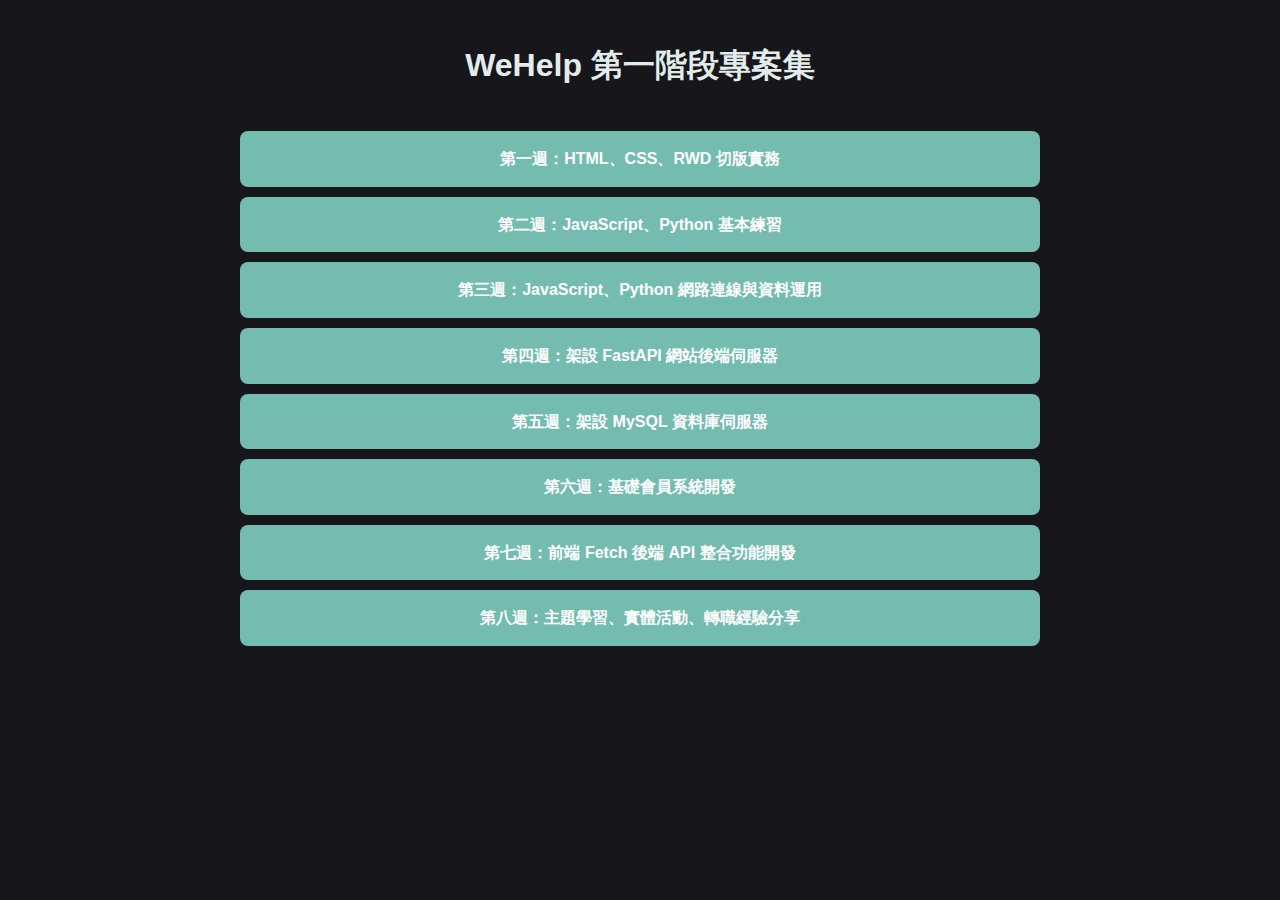
<file: index.html>
<!DOCTYPE html>
<html lang="zh-Hant">
<head>
    <meta charset="UTF-8">
    <meta name="viewport" content="width=device-width, initial-scale=1.0">
    <title>WeHelp 第一階段專案集</title>
    <style>
        body {
            font-family: Arial, sans-serif;
            max-width: 800px;
            margin: 40px auto;
            padding: 0 20px;
            line-height: 1.6;
            background-color: #16161b;
            color: #e2ecea;
        }
        h1 {
            text-align: center;
            margin-bottom: 40px;
        }
        ul {
            list-style: none;
            padding: 0;
        }
        li {
            background-color: #74bbb0;
            margin: 10px 0;
            padding: 15px 20px;
            border-radius: 8px;
            text-align: center;
            transition: background-color 0.3s;
        }
        li:hover {
            background-color: #c07ac5;
        }
        a {
            color: white;
            text-decoration: none;
            font-weight: bold;
            display: block;
        }
    </style>
</head>
<body>
    <h1>WeHelp 第一階段專案集</h1>
    <ul>
        <li><a href="./week1/index.html">第一週：HTML、CSS、RWD 切版實務</a></li>
        <li><a href="#">第二週：JavaScript、Python 基本練習</a></li>
        <li><a href="#">第三週：JavaScript、Python 網路連線與資料運用</a></li>
        <li><a href="#">第四週：架設 FastAPI 網站後端伺服器</a></li>
        <li><a href="#">第五週：架設 MySQL 資料庫伺服器</a></li>
        <li><a href="#">第六週：基礎會員系統開發</a></li>
        <li><a href="#">第七週：前端 Fetch 後端 API 整合功能開發</a></li>
        <li><a href="#">第八週：主題學習、實體活動、轉職經驗分享</a></li>
    </ul>
</body>
</html>
</file>
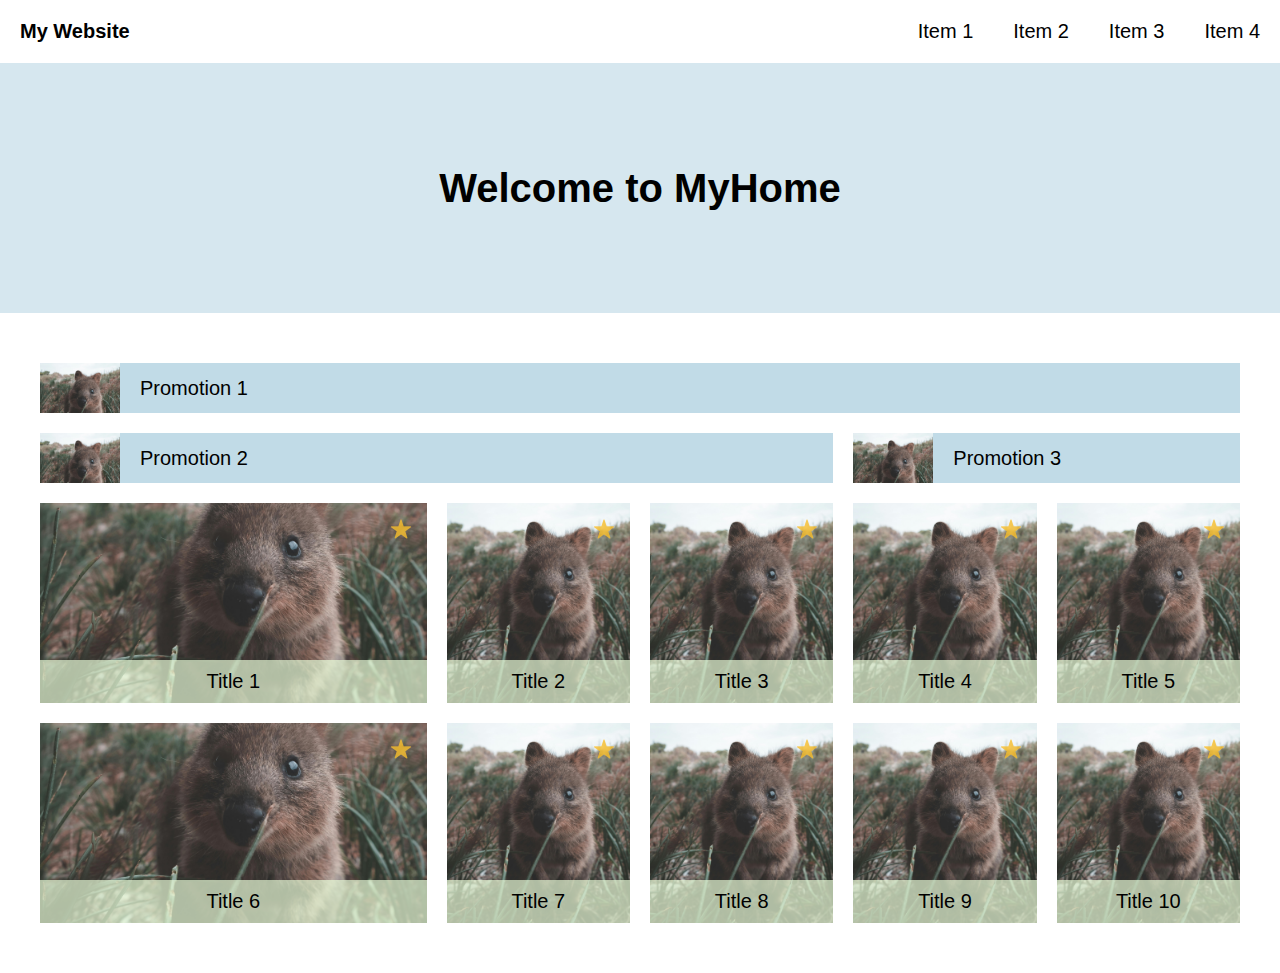
<file: week1/index.html>
<!DOCTYPE html>
<html lang="en">
<head>
    <meta charset="UTF-8">
    <meta name="viewport" content="width=device-width, initial-scale=1.0">
    <title>網頁切版練習</title>

    <link rel="stylesheet" type="text/css" href="./style.css">
</head>

<body>
    <!-- 導覽列 -->
    <div class="navbar">
        <div class="title">My Website</div>
        <div class="menu">
            <div class="menu-item">Item 1</div>
            <div class="menu-item">Item 2</div>
            <div class="menu-item">Item 3</div>
            <div class="menu-item">Item 4</div>
        </div>
        <div class="hamburger-icon" onclick="openMenu()"><img src="./img/menu.png" alt="hamburger icon"></div>
    </div>

    <div class="popup-menu" id="popup-menu">
        <div class="close-icon" onclick="closeMenu()"><img src="./img/close.png" alt="closs icon"></div>
        <div class="popup-menu-list">
            <div class="popup-menu-item">Item 1</div>
            <div class="popup-menu-item">Item 2</div>
            <div class="popup-menu-item">Item 3</div>
            <div class="popup-menu-item">Item 4</div>
        </div>
    </div>

    <!-- 大標題 -->
    <div class="welcome-container">
        <p>Welcome to MyHome</p>
    </div>

    <!-- 主要內容區 -->
    <div class="main-content">
        <div class="content-container">
            <!-- Bars -->
            <div class="bar lg-12 md-6 sm-12">
                <div class="bar-img"><img src="./img/quokka.jpg" alt="圖片"></div>
                <div class="bar-text">Promotion 1</div>
            </div>
            <div class="bar lg-8 md-6 sm-12">
                <div class="bar-img"><img src="./img/quokka.jpg" alt="圖片"></div>
                <div class="bar-text">Promotion 2</div>
            </div>
            <div class="bar lg-4 md-12 sm-12">
                <div class="bar-img"><img src="./img/quokka.jpg" alt="圖片"></div>
                <div class="bar-text">Promotion 3</div>
            </div>

            <!-- Content Blocks -->
            <div class="block lg-4 md-3 sm-12">
                <div class="block-star"><img src="./img/star.png" alt="star"></div>
                <div class="block-text">Title 1</div>
            </div>
            <div class="block lg-2 md-3 sm-12">
                <div class="block-star"><img src="./img/star.png" alt="star"></div>
                <div class="block-text">Title 2</div>
            </div>
            <div class="block lg-2 md-3 sm-12">
                <div class="block-star"><img src="./img/star.png" alt="star"></div>
                <div class="block-text">Title 3</div>
            </div>
            <div class="block lg-2 md-3 sm-12">
                <div class="block-star"><img src="./img/star.png" alt="star"></div>
                <div class="block-text">Title 4</div>
            </div>
            <div class="block lg-2 md-3 sm-12">
                <div class="block-star"><img src="./img/star.png" alt="star"></div>
                <div class="block-text">Title 5</div>
            </div>
            <div class="block lg-4 md-3 sm-12">
                <div class="block-star"><img src="./img/star.png" alt="star"></div>
                <div class="block-text">Title 6</div>
            </div>
            <div class="block lg-2 md-3 sm-12">
                <div class="block-star"><img src="./img/star.png" alt="star"></div>
                <div class="block-text">Title 7</div>
            </div>
            <div class="block lg-2 md-3 sm-12">
                <div class="block-star"><img src="./img/star.png" alt="star"></div>
                <div class="block-text">Title 8</div>
            </div>
            <div class="block lg-2 md-6 sm-12">
                <div class="block-star"><img src="./img/star.png" alt="star"></div>
                <div class="block-text">Title 9</div>
            </div>
            <div class="block lg-2 md-6 sm-12">
                <div class="block-star"><img src="./img/star.png" alt="star"></div>
                <div class="block-text">Title 10</div>
            </div>
        </div>
    </div>
    
</body>

<script>
    // 導覽選單收合
    function openMenu() {
        document.getElementById("popup-menu").classList.add("show");
    }

    function closeMenu() {
        document.getElementById("popup-menu").classList.remove("show");
    }
</script>
</html>
</file>
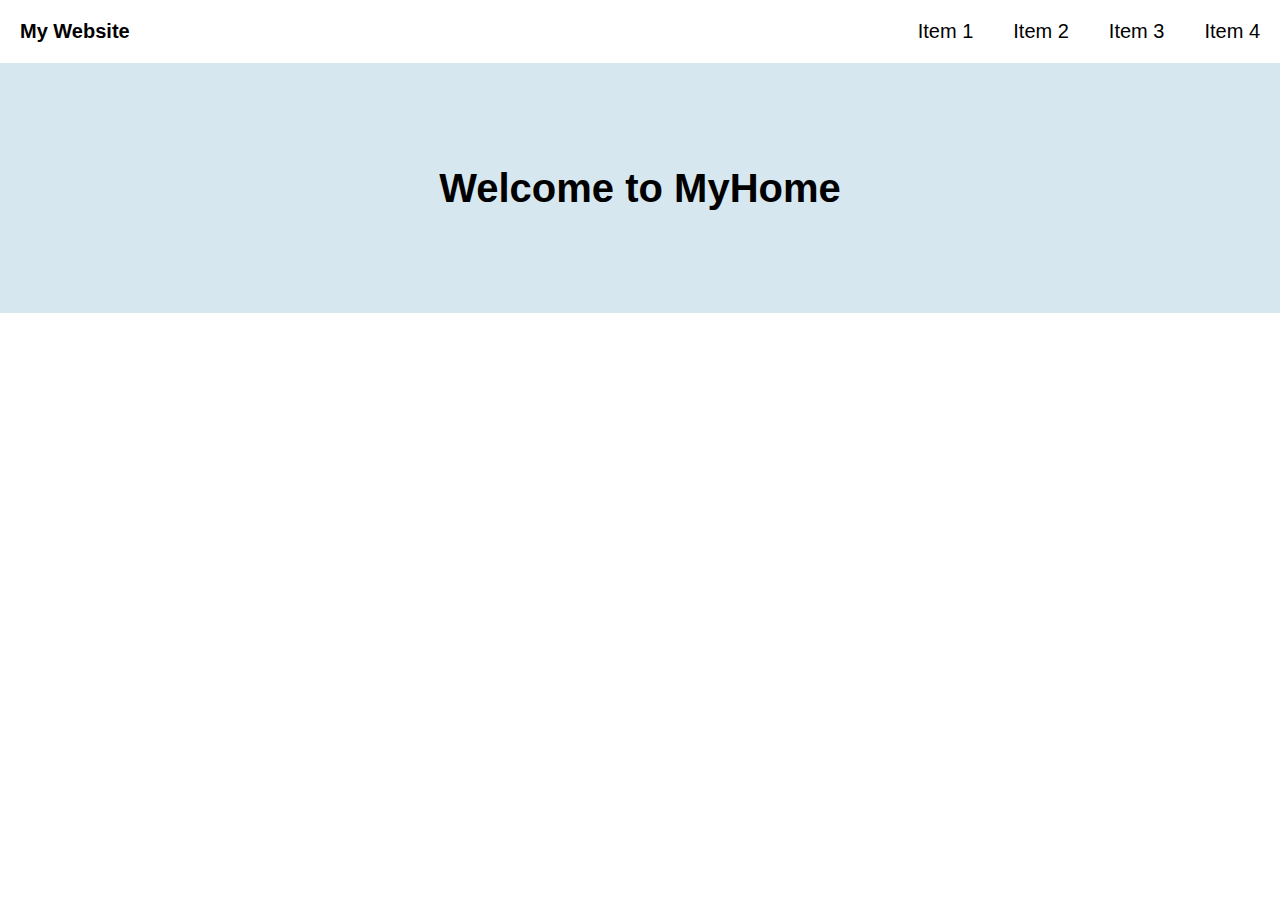
<file: week3/Task3/index.html>
<!DOCTYPE html>
<html lang="en">
<head>
    <meta charset="UTF-8">
    <meta name="viewport" content="width=device-width, initial-scale=1.0">
    <title>網頁切版練習</title>

    <link rel="stylesheet" type="text/css" href="./style.css">
</head>

<body>
    <!-- 導覽列 -->
    <div class="navbar">
        <div class="title">My Website</div>
        <div class="menu">
            <div class="menu-item">Item 1</div>
            <div class="menu-item">Item 2</div>
            <div class="menu-item">Item 3</div>
            <div class="menu-item">Item 4</div>
        </div>
        <div class="hamburger-icon" onclick="openMenu()"><img src="./img/menu.png" alt="hamburger icon"></div>
    </div>

    <div class="popup-menu" id="popup-menu">
        <div class="close-icon" onclick="closeMenu()"><img src="./img/close.png" alt="closs icon"></div>
        <div class="popup-menu-list">
            <div class="popup-menu-item">Item 1</div>
            <div class="popup-menu-item">Item 2</div>
            <div class="popup-menu-item">Item 3</div>
            <div class="popup-menu-item">Item 4</div>
        </div>
    </div>

    <!-- 大標題 -->
    <div class="welcome-container">
        <p>Welcome to MyHome</p>
    </div>

    <!-- 主要內容區 -->
    <div class="main-content">
        <div class="content-container" id="content-container">
        </div>
    </div>
    
</body>

<script>
    // 導覽選單收合
    function openMenu() {
        document.getElementById("popup-menu").classList.add("show");
    }

    function closeMenu() {
        document.getElementById("popup-menu").classList.remove("show");
    }

    // Promise.all() 會等待兩個 fetch 抓完才會進行下一步
    Promise.all([
        fetch("https://cwpeng.github.io/test/assignment-3-1").then(response => response.json()),
        fetch("https://cwpeng.github.io/test/assignment-3-2").then(response => response.json())
    ]).then(([textList, imgList]) => {
        // 取前13筆景點物件
        const infoTop10List = textList.rows.slice(0, 13); 
        // 前13筆"景點名稱"
        const titleTop10List = infoTop10List.map(item => item.sname); 
        // 圖片網址host部分
        const imgUrlHost = imgList.host
        // 對應的13個景點img(第一張)網址
        const imgTop10List = infoTop10List.map(item => { // 用 map 遍歷10個景點
            // 用 find 找相對應serial的圖片物件
            const imgObject = imgList.rows.find(i => i.serial === item.serial);
            // 用 match 抓取第一張圖片.jpg的網址
            const firstImg = imgObject.pics.match(/.*?\.jpg/i);
            return firstImg[0]
        })
        
        // 開始建立圖卡
        let container = document.querySelector("#content-container");
        for(let i=0; i<13; i++) {
            // 建立4個標籤
            let div = document.createElement("div");
            let divImg = document.createElement("div");
            let img = document.createElement("img");
            let text = document.createElement("div");
            // 建立父子關係
            divImg.appendChild(img);
            div.appendChild(divImg);
            div.appendChild(text);
            container.appendChild(div);
            // 分成前三個元素跟之後的元素
            if (i < 3) {
                // 將整理完的 title, URL 指入屬性跟標籤
                img.src = imgUrlHost + imgTop10List[i];
                img.alt = titleTop10List[i];
                text.textContent = titleTop10List[i];
                // 加 class
                div.classList.add("bar", "sm-12");
                divImg.classList.add("bar-img");
                text.classList.add("bar-text");
            }else {
                // 將整理完的 title, URL 指入屬性跟標籤
                div.style.backgroundImage = `url("${imgUrlHost + imgTop10List[i]}")`;
                text.textContent = titleTop10List[i];
                // 加 class
                div.classList.add("block", "sm-12"); 
                divImg.classList.add("block-star");
                text.classList.add("block-text");
                // 加星星
                img.src = "./img/star.png"; 
                img.alt = "star";
            }

            // 依照 index 規律增加 RWD 的 class
            if (i == 0) {
                div.classList.add("lg-12", "md-6");
            }else if (i == 1) {
                div.classList.add("lg-8", "md-6");
            }else if (i == 2) {
                div.classList.add("lg-4", "md-12");
            }else if ((i-2) % 5 == 1) {
                div.classList.add("lg-4", "md-3");
            }else if ((i-2) % 10 == 0 || (i-2) % 10 == 9) {
                div.classList.add("lg-2", "md-6");
            }else {
                div.classList.add("lg-2", "md-3");
            }
        }
    })
    .catch(error => console.error("載入失敗", error));

</script>
</html>
</file>
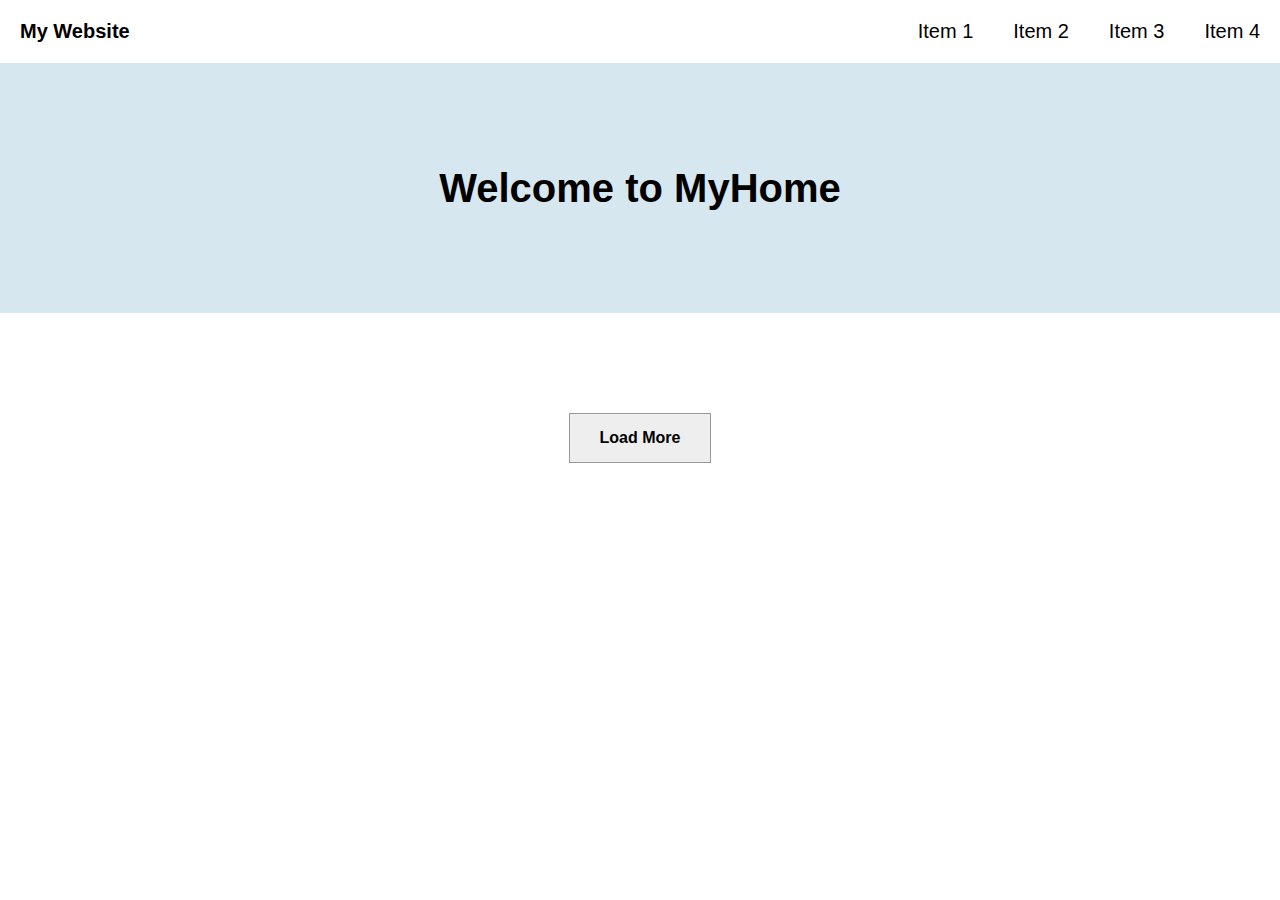
<file: week3/Task4/index.html>
<!DOCTYPE html>
<html lang="en">
<head>
    <meta charset="UTF-8">
    <meta name="viewport" content="width=device-width, initial-scale=1.0">
    <title>網頁切版練習</title>

    <link rel="stylesheet" type="text/css" href="./style.css">
</head>

<body>
    <!-- 導覽列 -->
    <div class="navbar">
        <div class="title">My Website</div>
        <div class="menu">
            <div class="menu-item">Item 1</div>
            <div class="menu-item">Item 2</div>
            <div class="menu-item">Item 3</div>
            <div class="menu-item">Item 4</div>
        </div>
        <div class="hamburger-icon" onclick="openMenu()"><img src="./img/menu.png" alt="hamburger icon"></div>
    </div>

    <div class="popup-menu" id="popup-menu">
        <div class="close-icon" onclick="closeMenu()"><img src="./img/close.png" alt="closs icon"></div>
        <div class="popup-menu-list">
            <div class="popup-menu-item">Item 1</div>
            <div class="popup-menu-item">Item 2</div>
            <div class="popup-menu-item">Item 3</div>
            <div class="popup-menu-item">Item 4</div>
        </div>
    </div>

    <!-- 大標題 -->
    <div class="welcome-container">
        <p>Welcome to MyHome</p>
    </div>

    <!-- 主要內容區 -->
    <div class="main-content">
        <div class="content-container" id="content-container">
        </div>
        <div class="button" id="load-more-button" onclick="loadMoreBlock()">Load More</div>
    </div>
    
</body>

<script>
    // 導覽選單收合
    function openMenu() {
        document.getElementById("popup-menu").classList.add("show");
    }

    function closeMenu() {
        document.getElementById("popup-menu").classList.remove("show");
    }

    // Load More 按鈕觸發函式
    let notShowIndex = 10; // 紀錄未顯示的"起始block"
    function loadMoreBlock() {
        const divContainer = document.querySelector(".content-container"); // container
        const divBlocks = divContainer.querySelectorAll(".block"); // container內的子元素blocks
        // 從"未顯示block"開始，往後顯示10個block
        for(let i=notShowIndex; i<(notShowIndex+10); i++) {
            // 超過"blocks總長"直接跳出
            if (i>=divBlocks.length)
                break;
            divBlocks[i].style.display = "flex";
        }
        notShowIndex += 10;
        // 如果全部blocks都已顯示，把 button 隱藏
        if (notShowIndex >= divBlocks.length) {
            const loadMoreButton = document.querySelector("#load-more-button");
            loadMoreButton.style.display = "none";
        }
    }

    // Promise.all() 會等待兩個 fetch 抓完才會進行下一步
    Promise.all([
        fetch("https://cwpeng.github.io/test/assignment-3-1").then(response => response.json()),
        fetch("https://cwpeng.github.io/test/assignment-3-2").then(response => response.json())
    ]).then(([textList, imgList]) => {
        // 取"景點名稱"
        const titleList = textList.rows.map(item => item.sname); 
        // 圖片網址host部分
        const imgUrlHost = imgList.host
        // 對應的景點img(第一張)網址
        const firstImgList = textList.rows.map(item => { // 用 map 遍歷10個景點
            // 用 find 找相對應serial的圖片物件
            const imgObject = imgList.rows.find(i => i.serial === item.serial);
            // 用 match 抓取第一張圖片.jpg的網址
            const firstImg = imgObject.pics.match(/.*?\.jpg/i);
            return firstImg[0]
        })
        
        // 開始建立圖卡
        let container = document.querySelector("#content-container");
        for(let i=0; i<titleList.length; i++) {
            // 建立4個標籤
            let div = document.createElement("div");
            let divImg = document.createElement("div");
            let img = document.createElement("img");
            let text = document.createElement("div");
            // 建立父子關係
            divImg.appendChild(img);
            div.appendChild(divImg);
            div.appendChild(text);
            container.appendChild(div);
            // 分成前三個元素跟之後的元素
            if (i < 3) {
                // 將整理完的 title, URL 指入屬性跟標籤
                img.src = imgUrlHost + firstImgList[i];
                img.alt = titleList[i];
                text.textContent = titleList[i];
                // 加 class
                div.classList.add("bar", "sm-12");
                divImg.classList.add("bar-img");
                text.classList.add("bar-text");
            }else {
                // 將整理完的 title, URL 指入屬性跟標籤
                div.style.backgroundImage = `url("${imgUrlHost + firstImgList[i]}")`;
                text.textContent = titleList[i];
                // 加 class
                div.classList.add("block", "sm-12"); 
                divImg.classList.add("block-star");
                text.classList.add("block-text");
                // 加星星
                img.src = "./img/star.png"; 
                img.alt = "star";
            }

            // 依照 index 規律增加 RWD 的 class
            if (i == 0) {
                div.classList.add("lg-12", "md-6");
            }else if (i == 1) {
                div.classList.add("lg-8", "md-6");
            }else if (i == 2) {
                div.classList.add("lg-4", "md-12");
            }else if ((i-2) % 5 == 1) {
                div.classList.add("lg-4", "md-3");
            }else if ((i-2) % 10 == 0 || (i-2) % 10 == 9) {
                div.classList.add("lg-2", "md-6");
            }else {
                div.classList.add("lg-2", "md-3");
            }

            // 先隱藏之後的 blocks
            if (i >= 13) {
                div.style.display = "none";
            }
        }
    })
    .catch(error => console.error("載入失敗", error));

</script>
</html>
</file>
<file: week1/style.css>
html {
    box-sizing: border-box;
}

body {
    margin: 0;
    padding: 0;
    font-family: Arial, sans-serif;
    font-size: 20px;
}

/* 導覽列樣式 */
.navbar {
    display: flex;
    align-items: center;
    justify-content: space-between;
    padding: 20px;
}

.title {
    flex: none;
    font-weight: bold;
    width: 200px;
}

.menu {
    flex: auto;
    display: flex;
    justify-content: flex-end;
    align-items: center;
    gap: 40px;
}

/* 漢堡選單 */
.hamburger-icon {
    display: none;
    flex: none;
    width: 32px;
    height: 32px;
    text-align: end;
    cursor: pointer; /* 可點擊 */
}

.hamburger-icon img {
    width: 100%;
    object-fit: cover;
}

.popup-menu {
    position: fixed;
    top: 0;
    right: -100%;
    width: 250px;
    height: 100vh;
    background-color: #fff;
    box-shadow: -5px 0 5px rgba(0, 0, 0, 0.1);
    z-index: 1000;
    transition: right 0.3s ease;
}

.popup-menu.show {
    right: 0;
}

.close-icon {
    width: 32px;
    height: 32px;
    padding: 20px;
    position: absolute;
    top: 0;
    right: 0;
    cursor: pointer; /* 可點擊 */
}

.close-icon img {
    width: 100%;
    object-fit: cover;
}

.popup-menu-list {
    width: 100%;
    margin-top: 72px;
}

.popup-menu-item {
    text-align: center;
    width: 100%;
    padding: 15px 0;
}

/* 大標題 */
.welcome-container {
    width: 100%;
    height: 250px;
    background-color: #d6e7ef;
    display: flex;
    justify-content: center;
    align-items: center;
    font-size: 2em;
    font-weight: bold;
}

.welcome-container p {
    text-align: center;
}

.main-content {
    padding: 50px 0;
    display: flex;
    flex-direction: column;
    justify-content: flex-start;
    align-items: center;
}

/* bar */
.bar {
    display: flex;
    align-items: center;
    justify-content: center;
}

.bar-img {
    flex: none;
    width: 80px;
    height: 50px;
    overflow: hidden;
}

.bar-img img {
    width: 100%;
    object-fit: cover;
}

.bar-text {
    flex: auto;
    height: 100%;
    background-color: #c1dbe7;
    padding-left: 20px;
    display: flex;
    align-items: center;
}


/* block */
.block {
    background-image: url("./img/quokka.jpg");
    background-repeat: no-repeat;
    background-size: cover;
    background-position: center;
    height: 200px;
    width: 100%;
    position: relative;
    display: flex;
    flex-direction: column;
    justify-content: flex-end;
}

.block-star {
    position: absolute;
    top: 10px;
    right: 10px;
    opacity: 0.8;
}

.block-text {
    background-color: rgba(232, 251, 215, 0.7);
    text-align: center;
    padding: 10px;
}


/* RWD */
/* desktop 1200px up*/
.content-container {
    display: grid;
    grid-template-columns: repeat(12, 1fr);
    width: 1200px;
    gap: 20px;
}

.lg-12 {
    grid-column: span 12;
}

.lg-8 {
    grid-column: span 8;
}

.lg-4 {
    grid-column: span 4;
}

.lg-2 {
    grid-column: span 2;
}

/* Tablet 600px-1200px */
@media (max-width: 1200px) {
    .content-container {
        width: 90%;
    }

    .md-12 {
        grid-column: span 12;
    }

    .md-6 {
        grid-column: span 6;
    }

    .md-3 {
        grid-column: span 3;
    }
}

/* mobile 600px down */
@media (max-width: 600px) {
    .menu {
        display: none;
    }

    .hamburger-icon {
        display: block;
    }

    .welcome-container {
        font-size: 1.5em;
    }

    .main-content {
        padding: 30px 0;
    }

    .sm-12 {
        grid-column: span 12;
    }
}
</file>
<file: week3/Task3/style.css>
html {
    box-sizing: border-box;
}

body {
    margin: 0;
    padding: 0;
    font-family: Arial, sans-serif;
    font-size: 20px;
}

/* 導覽列樣式 */
.navbar {
    display: flex;
    align-items: center;
    justify-content: space-between;
    padding: 20px;
}

.title {
    flex: none;
    font-weight: bold;
    width: 200px;
}

.menu {
    flex: auto;
    display: flex;
    justify-content: flex-end;
    align-items: center;
    gap: 40px;
}

/* 漢堡選單 */
.hamburger-icon {
    display: none;
    flex: none;
    width: 32px;
    height: 32px;
    text-align: end;
    cursor: pointer; /* 可點擊 */
}

.hamburger-icon img {
    width: 100%;
    object-fit: cover;
}

.popup-menu {
    position: fixed;
    top: 0;
    right: -100%;
    width: 250px;
    height: 100vh;
    background-color: #fff;
    box-shadow: -5px 0 5px rgba(0, 0, 0, 0.1);
    z-index: 1000;
    transition: right 0.3s ease;
}

.popup-menu.show {
    right: 0;
}

.close-icon {
    width: 32px;
    height: 32px;
    padding: 20px;
    position: absolute;
    top: 0;
    right: 0;
    cursor: pointer; /* 可點擊 */
}

.close-icon img {
    width: 100%;
    object-fit: cover;
}

.popup-menu-list {
    width: 100%;
    margin-top: 72px;
}

.popup-menu-item {
    text-align: center;
    width: 100%;
    padding: 15px 0;
}

/* 大標題 */
.welcome-container {
    width: 100%;
    height: 250px;
    background-color: #d6e7ef;
    display: flex;
    justify-content: center;
    align-items: center;
    font-size: 2em;
    font-weight: bold;
}

.welcome-container p {
    text-align: center;
}

.main-content {
    padding: 50px 0;
    display: flex;
    flex-direction: column;
    justify-content: flex-start;
    align-items: center;
}

/* bar */
.bar {
    display: flex;
    align-items: center;
    justify-content: center;
}

.bar-img {
    flex: none;
    width: 80px;
    height: 50px;
    overflow: hidden;
}

.bar-img img {
    width: 100%;
    object-fit: cover;
}

.bar-text {
    flex: auto;
    height: 100%;
    background-color: #c1dbe7;
    padding-left: 20px;
    display: flex;
    align-items: center;
    white-space: nowrap;       
    overflow: hidden;          
    text-overflow: ellipsis;  /* 文字超出部分以省略號顯示 */
}


/* block */
.block {
    background-image: url("./img/quokka.jpg");
    background-repeat: no-repeat;
    background-size: cover;
    background-position: center;
    height: 200px;
    width: 100%;
    position: relative;
    display: flex;
    flex-direction: column;
    justify-content: flex-end;
}

.block-star {
    position: absolute;
    top: 10px;
    right: 10px;
    opacity: 0.8;
}

.block-text {
    background-color: rgba(255, 255, 255, 0.7);
    text-align: center;
    padding: 10px;
    white-space: nowrap;       
    overflow: hidden;          
    text-overflow: ellipsis;
}

/* RWD */
/* desktop 1200px up*/
.content-container {
    display: grid;
    grid-template-columns: repeat(12, 1fr);
    width: 1200px;
    gap: 20px;
}

.lg-12 {
    grid-column: span 12;
}

.lg-8 {
    grid-column: span 8;
}

.lg-4 {
    grid-column: span 4;
}

.lg-2 {
    grid-column: span 2;
}

/* Tablet 600px-1200px */
@media (max-width: 1200px) {
    .content-container {
        width: 90%;
    }

    .md-12 {
        grid-column: span 12;
    }

    .md-6 {
        grid-column: span 6;
    }

    .md-3 {
        grid-column: span 3;
    }
}

/* mobile 600px down */
@media (max-width: 600px) {
    .menu {
        display: none;
    }

    .hamburger-icon {
        display: block;
    }

    .welcome-container {
        font-size: 1.5em;
    }

    .main-content {
        padding: 30px 0;
    }

    .sm-12 {
        grid-column: span 12;
    }
}
</file>
<file: week3/Task4/style.css>
html {
    box-sizing: border-box;
}

body {
    margin: 0;
    padding: 0;
    font-family: Arial, sans-serif;
    font-size: 20px;
}

/* 導覽列樣式 */
.navbar {
    display: flex;
    align-items: center;
    justify-content: space-between;
    padding: 20px;
}

.title {
    flex: none;
    font-weight: bold;
    width: 200px;
}

.menu {
    flex: auto;
    display: flex;
    justify-content: flex-end;
    align-items: center;
    gap: 40px;
}

/* 漢堡選單 */
.hamburger-icon {
    display: none;
    flex: none;
    width: 32px;
    height: 32px;
    text-align: end;
    cursor: pointer; /* 可點擊 */
}

.hamburger-icon img {
    width: 100%;
    object-fit: cover;
}

.popup-menu {
    position: fixed;
    top: 0;
    right: -100%;
    width: 250px;
    height: 100vh;
    background-color: #fff;
    box-shadow: -5px 0 5px rgba(0, 0, 0, 0.1);
    z-index: 1000;
    transition: right 0.3s ease;
}

.popup-menu.show {
    right: 0;
}

.close-icon {
    width: 32px;
    height: 32px;
    padding: 20px;
    position: absolute;
    top: 0;
    right: 0;
    cursor: pointer; /* 可點擊 */
}

.close-icon img {
    width: 100%;
    object-fit: cover;
}

.popup-menu-list {
    width: 100%;
    margin-top: 72px;
}

.popup-menu-item {
    text-align: center;
    width: 100%;
    padding: 15px 0;
}

/* 大標題 */
.welcome-container {
    width: 100%;
    height: 250px;
    background-color: #d6e7ef;
    display: flex;
    justify-content: center;
    align-items: center;
    font-size: 2em;
    font-weight: bold;
}

.welcome-container p {
    text-align: center;
}

.main-content {
    padding: 50px 0;
    display: flex;
    flex-direction: column;
    justify-content: flex-start;
    align-items: center;
}

/* bar */
.bar {
    display: flex;
    align-items: center;
    justify-content: center;
}

.bar-img {
    flex: none;
    width: 80px;
    height: 50px;
    overflow: hidden;
}

.bar-img img {
    width: 100%;
    object-fit: cover;
}

.bar-text {
    flex: auto;
    height: 100%;
    background-color: #c1dbe7;
    padding-left: 20px;
    display: flex;
    align-items: center;
    white-space: nowrap;       
    overflow: hidden;          
    text-overflow: ellipsis;  /* 文字超出部分以省略號顯示 */
}


/* block */
.block {
    background-image: url("./img/quokka.jpg");
    background-repeat: no-repeat;
    background-size: cover;
    background-position: center;
    height: 200px;
    width: 100%;
    position: relative;
    display: flex;
    flex-direction: column;
    justify-content: flex-end;
}

.block-star {
    position: absolute;
    top: 10px;
    right: 10px;
    opacity: 0.8;
}

.block-text {
    background-color: rgba(255, 255, 255, 0.7);
    text-align: center;
    padding: 10px;
    white-space: nowrap;       
    overflow: hidden;          
    text-overflow: ellipsis;
}

.button {
    margin: 50px 0;
    padding: 15px 30px;
    background-color: #eee;
    border: 0.5px solid #999999;
    font-size: 16px;
    font-weight: bold;
    transition: all 0.3s ease;
}

.button:hover {
    background-color: #dddddd;
    cursor: pointer;
}

/* RWD */
/* desktop 1200px up*/
.content-container {
    display: grid;
    grid-template-columns: repeat(12, 1fr);
    width: 1200px;
    gap: 20px;
}

.lg-12 {
    grid-column: span 12;
}

.lg-8 {
    grid-column: span 8;
}

.lg-4 {
    grid-column: span 4;
}

.lg-2 {
    grid-column: span 2;
}

/* Tablet 600px-1200px */
@media (max-width: 1200px) {
    .content-container {
        width: 90%;
    }

    .md-12 {
        grid-column: span 12;
    }

    .md-6 {
        grid-column: span 6;
    }

    .md-3 {
        grid-column: span 3;
    }
}

/* mobile 600px down */
@media (max-width: 600px) {
    .menu {
        display: none;
    }

    .hamburger-icon {
        display: block;
    }

    .welcome-container {
        font-size: 1.5em;
    }

    .main-content {
        padding: 30px 0;
    }

    .sm-12 {
        grid-column: span 12;
    }
}
</file>
